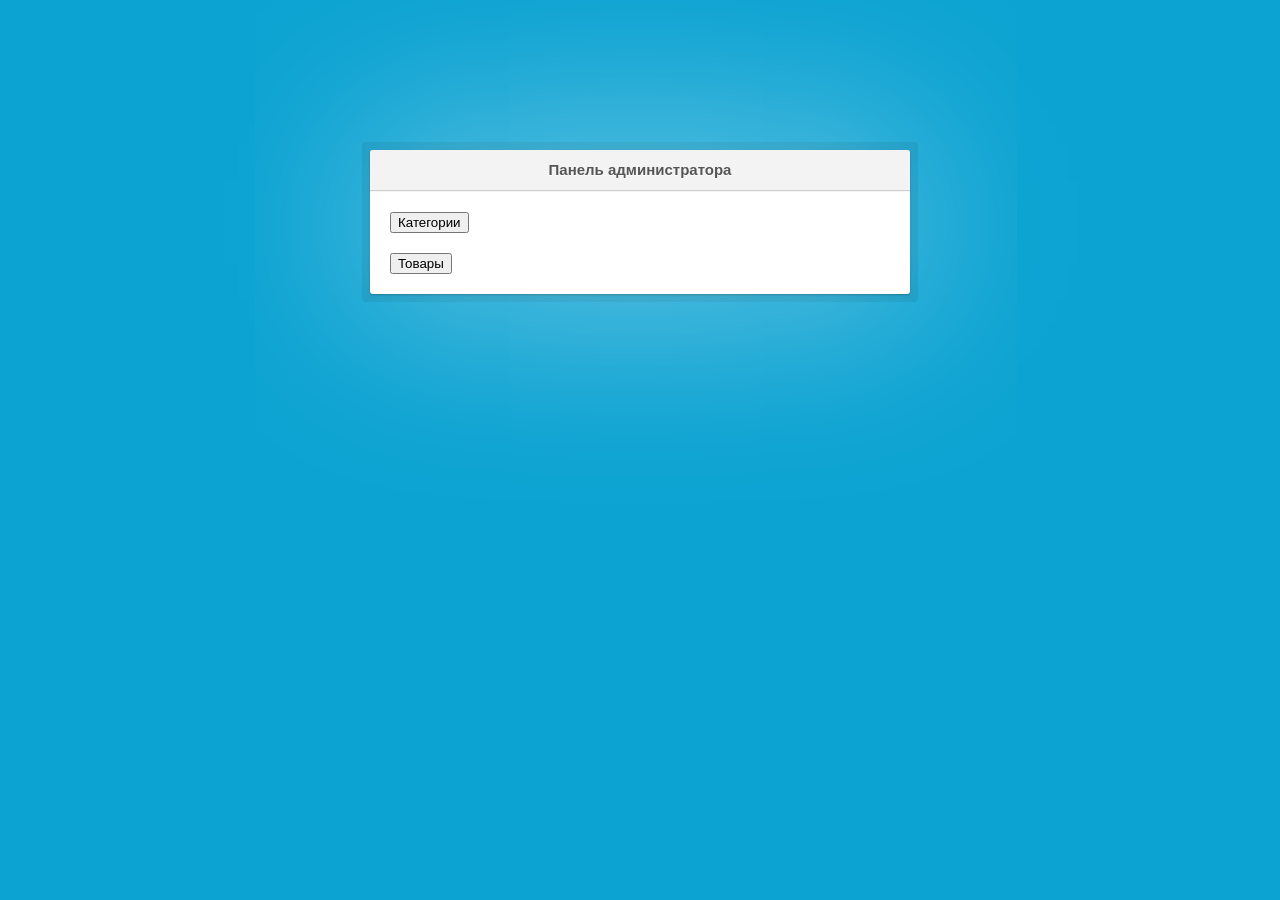
<file: localhost/reg.html>
<!DOCTYPE html>
<html lang="en">
<head>
    <meta charset="UTF-8">
    <link rel="stylesheet" href="css/style.css">
    <title>Панель администратора</title>
</head>
<body>
<section class="container">
    <div class="login">
        <h1>Панель администратора</h1>
        <form action="spisok_category.php">
            <button>Категории</button>
        </form>
        <form action="spisok_product.php">
            <br>
            <button>Товары</button>
        </form>
    </div>
</section>
</body>
</html>
</file>
<file: localhost/css/style.css>
article, aside, details, figcaption, figure,
footer, header, hgroup, menu, nav, section {
    display: block;
}

body {
    line-height: 1;
    margin: 0;
    padding: 0;
    border: 0;
    font-size: 100%;
    font: inherit;
    vertical-align: baseline;
}

ol, ul {
    list-style: none;
}

blockquote, q {
    quotes: none;
}

blockquote:before, blockquote:after,
q:before, q:after {
    content: '';
    content: none;
}

table {
    border-collapse: collapse;
    border-spacing: 0;
}

body {
    font: 13px/20px 'Lucida Grande', Tahoma, Verdana, sans-serif;
    color: #404040;
    background: #0ca3d2;
}

.container {
    margin: 80px auto;
    width: 800px;
}

.login {
    position: relative;
    margin: 150px auto 0 auto;
    padding: 20px 20px 20px;
    width: 500px;
    background: white;
    border-radius: 3px;
    -webkit-box-shadow: 0 0 200px rgba(255, 255, 255, 0.5), 0 1px 2px rgba(0, 0, 0, 0.3);
    box-shadow: 0 0 200px rgba(255, 255, 255, 0.5), 0 1px 2px rgba(0, 0, 0, 0.3);
}
.login:before {
    content: '';
    position: absolute;
    top: -8px;
    right: -8px;
    bottom: -8px;
    left: -8px;
    z-index: -1;
    background: rgba(0, 0, 0, 0.08);
    border-radius: 4px;
}
.login h1 {
    margin: -20px -20px 21px;
    line-height: 40px;
    font-size: 15px;
    font-weight: bold;
    color: #555;
    text-align: center;
    text-shadow: 0 1px white;
    background: #f3f3f3;
    border-bottom: 1px solid #cfcfcf;
    border-radius: 3px 3px 0 0;
    background-image: -webkit-linear-gradient(top, whiteffd, #eef2f5);
    background-image: -moz-linear-gradient(top, whiteffd, #eef2f5);
    background-image: -o-linear-gradient(top, whiteffd, #eef2f5);
    background-image: linear-gradient(to bottom, whiteffd, #eef2f5);
    -webkit-box-shadow: 0 1px whitesmoke;
    box-shadow: 0 1px whitesmoke;
}
.login p {
    margin: 20px 0 0;
}
.login p:first-child {
    margin-top: 0;
}
.login input[type=text], .login input[type=password] {
    width: 278px;
}
.login p.remember_me {
    float: left;
    line-height: 31px;
}
.login p.remember_me label {
    font-size: 12px;
    color: #777;
    cursor: pointer;
}
.login p.remember_me input {
    position: relative;
    bottom: 1px;
    margin-right: 4px;
    vertical-align: middle;
}
.login p.submit {
    text-align: right;
}

.login-help {
    margin: 20px 0;
    font-size: 11px;
    color: white;
    text-align: center;
    text-shadow: 0 1px #2a85a1;
}
.login-help a {
    color: #cce7fa;
    text-decoration: none;
}
.login-help a:hover {
    text-decoration: underline;
}
</file>
